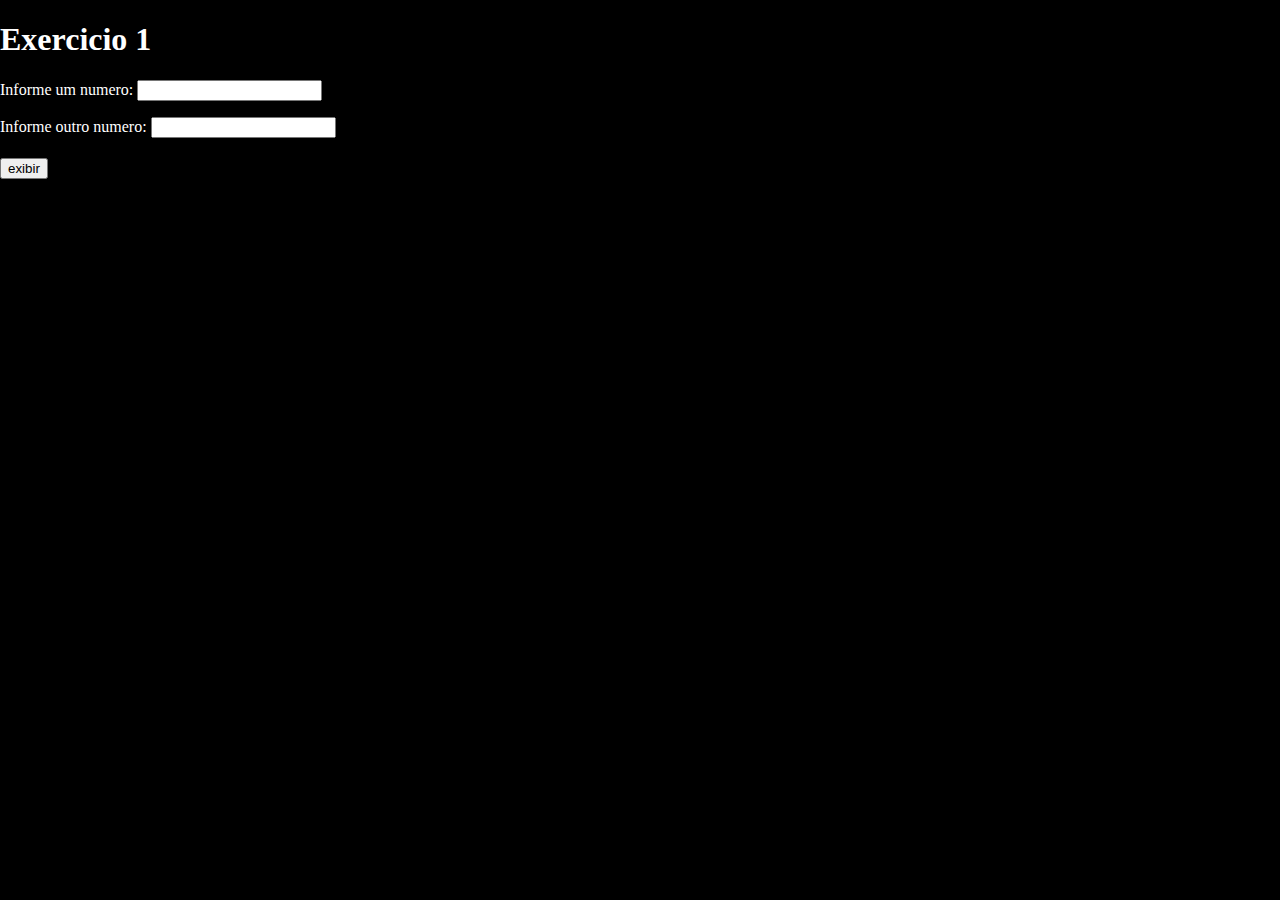
<file: exercicio1/index.html>
<!DOCTYPE html>
<html lang="pt-br">
<head>
    <meta charset="UTF-8">
    <meta name="viewport" content="width=device-width, initial-scale=1.0">
    <title>Exercicio 1</title>
    <link rel="stylesheet" href="style.css">
</head>
<body>

    <h1> Exercicio 1</h1>
    <p> Informe um numero: <input type="number" id ="num1"></p>
    <p>Informe outro numero: <input type="number" id ="num2"></p>
    <h2></h2>
    <button>exibir</button>
    <script src="main.js"></script>

</body>
</html>
</file>
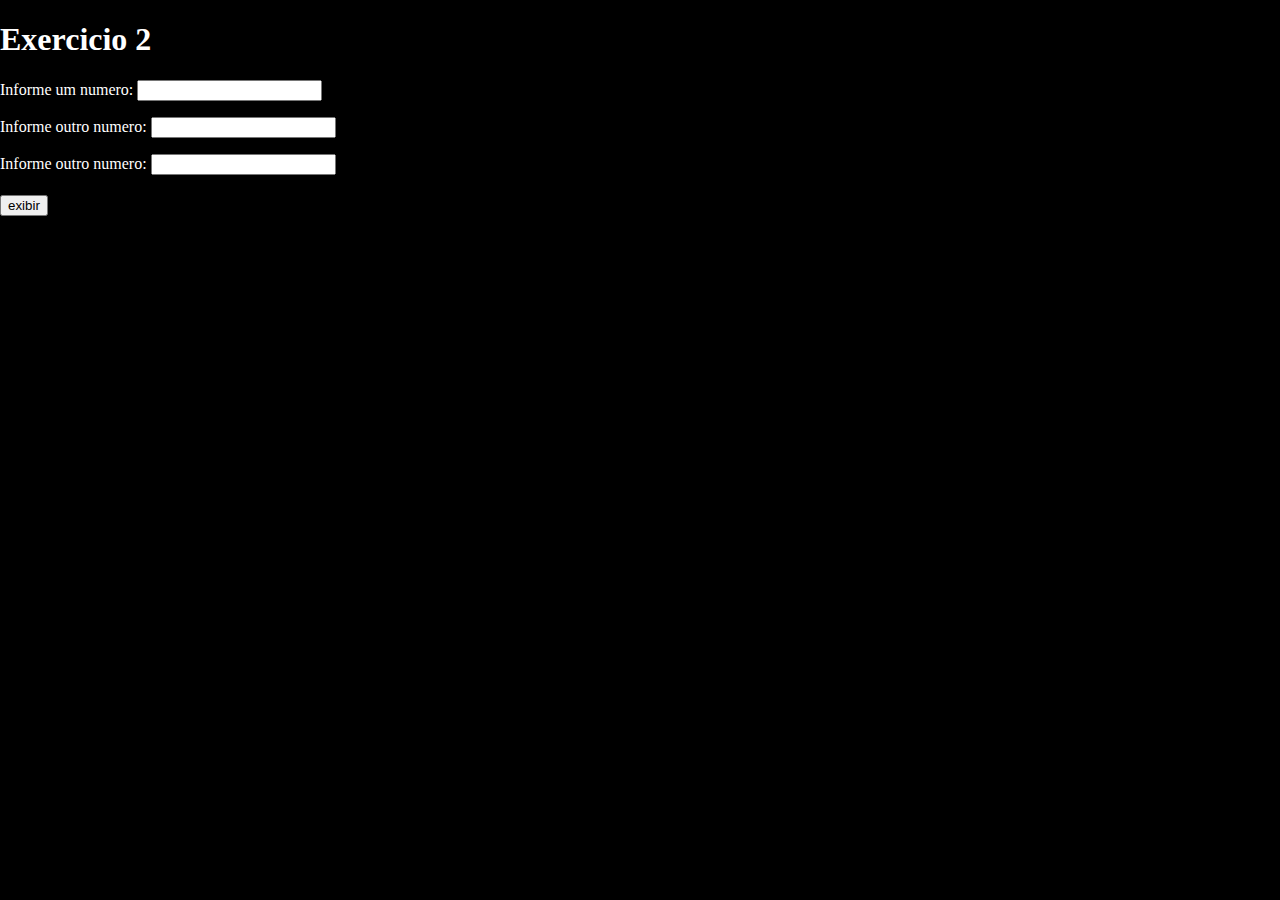
<file: exercicio2/index.html>
<!DOCTYPE html>
<html lang="pt-br">
<head>
    <meta charset="UTF-8">
    <meta name="viewport" content="width=device-width, initial-scale=1.0">
    <title>Exercicio 2</title>
    <link rel="stylesheet" href="style.css">
</head>
<body>

    <h1> Exercicio 2</h1>
    <p> Informe um numero: <input type="text" id ="num1"></p>
    <p>Informe outro numero: <input type="text" id ="num2"></p>
    <p>Informe outro numero: <input type="text" id ="num3"></p>
    <h2></h2>
    <button>exibir</button>
    <script src="main.js"></script>
    
</body>
</html>
</file>
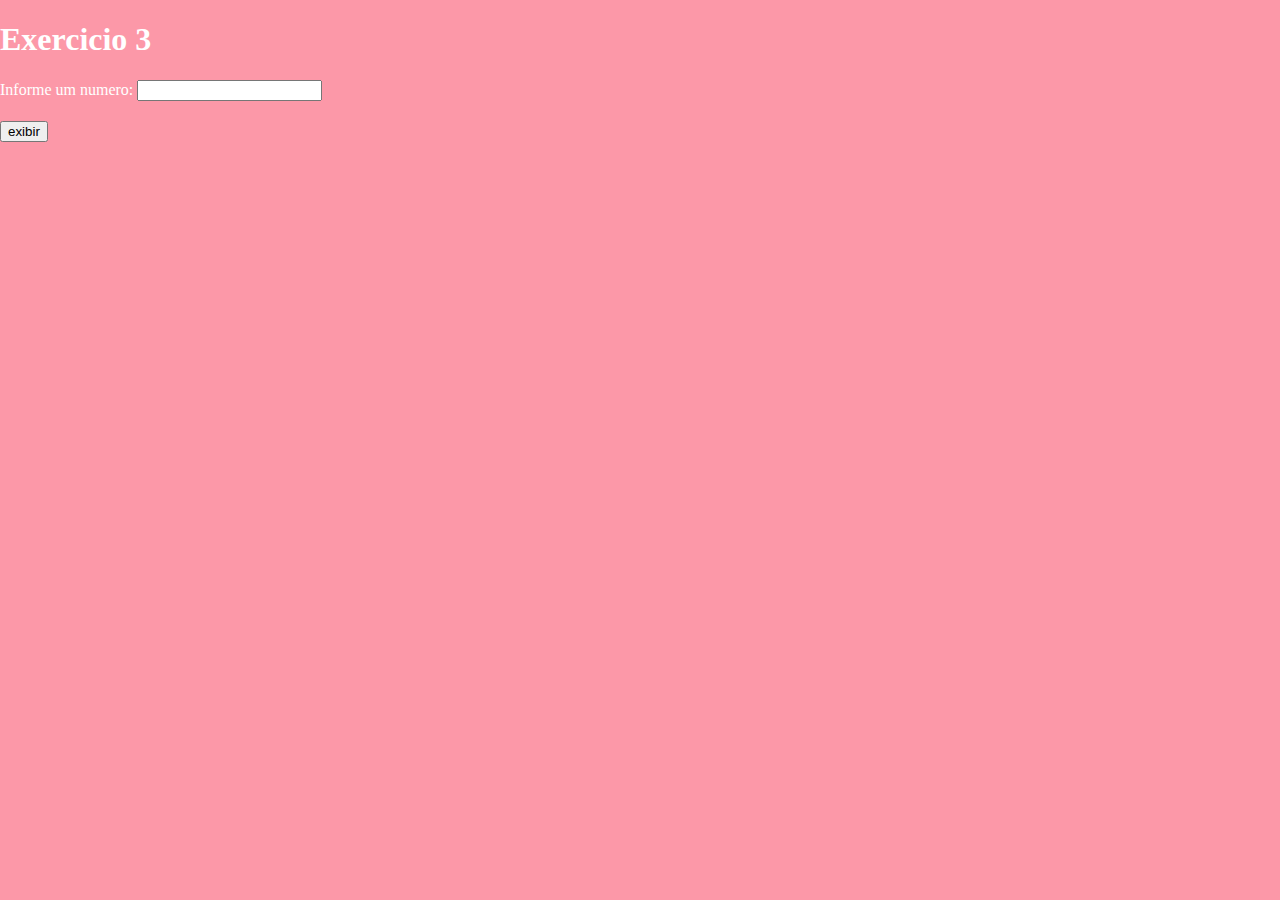
<file: exercicio3/index.html>
<!DOCTYPE html>
<html lang="pt-br">
<head>
    <meta charset="UTF-8">
    <meta name="viewport" content="width=device-width, initial-scale=1.0">
    <title>Exercicio 3</title>
    <link rel="stylesheet" href="style.css">
</head>
<body>

    <h1> Exercicio 3</h1>
    <p> Informe um numero: <input type="text" id ="num1"></p>
    <h2></h2>
    <button>exibir</button>
    <script src="main.js"></script>
    
</body>
</html>
</file>
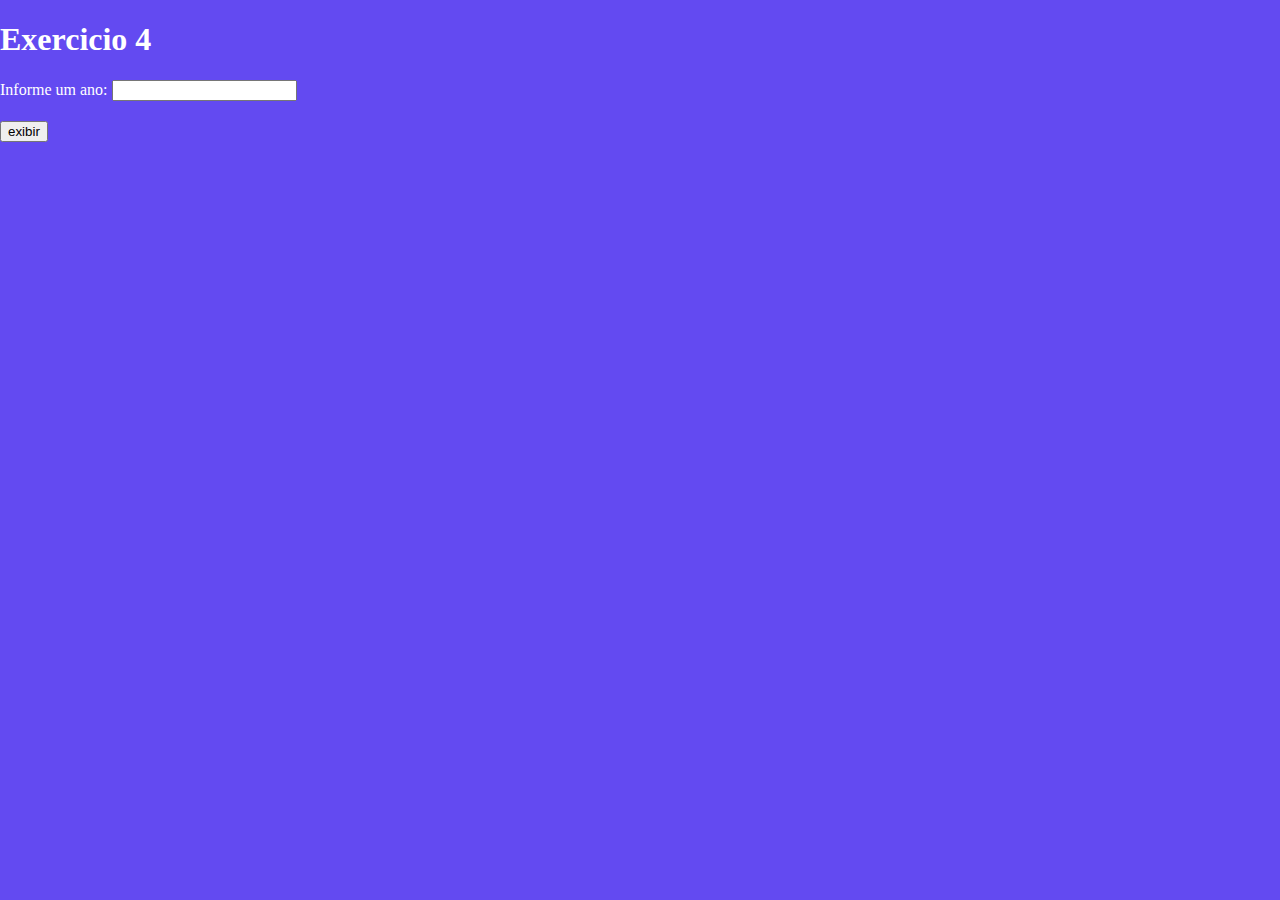
<file: exercicio4/index.html>
<!DOCTYPE html>
<html lang="pt-br">
<head>
    <meta charset="UTF-8">
    <meta name="viewport" content="width=device-width, initial-scale=1.0">
    <title>Exercicio 4</title>
    <link rel="stylesheet" href="style.css">
</head>
<body>

    <h1> Exercicio 4</h1>
    <p> Informe um ano: <input type="text" id ="ano"></p>
    <h2></h2>
    <button>exibir</button>
    <script src="main.js"></script>
    
</body>
</html>
</file>
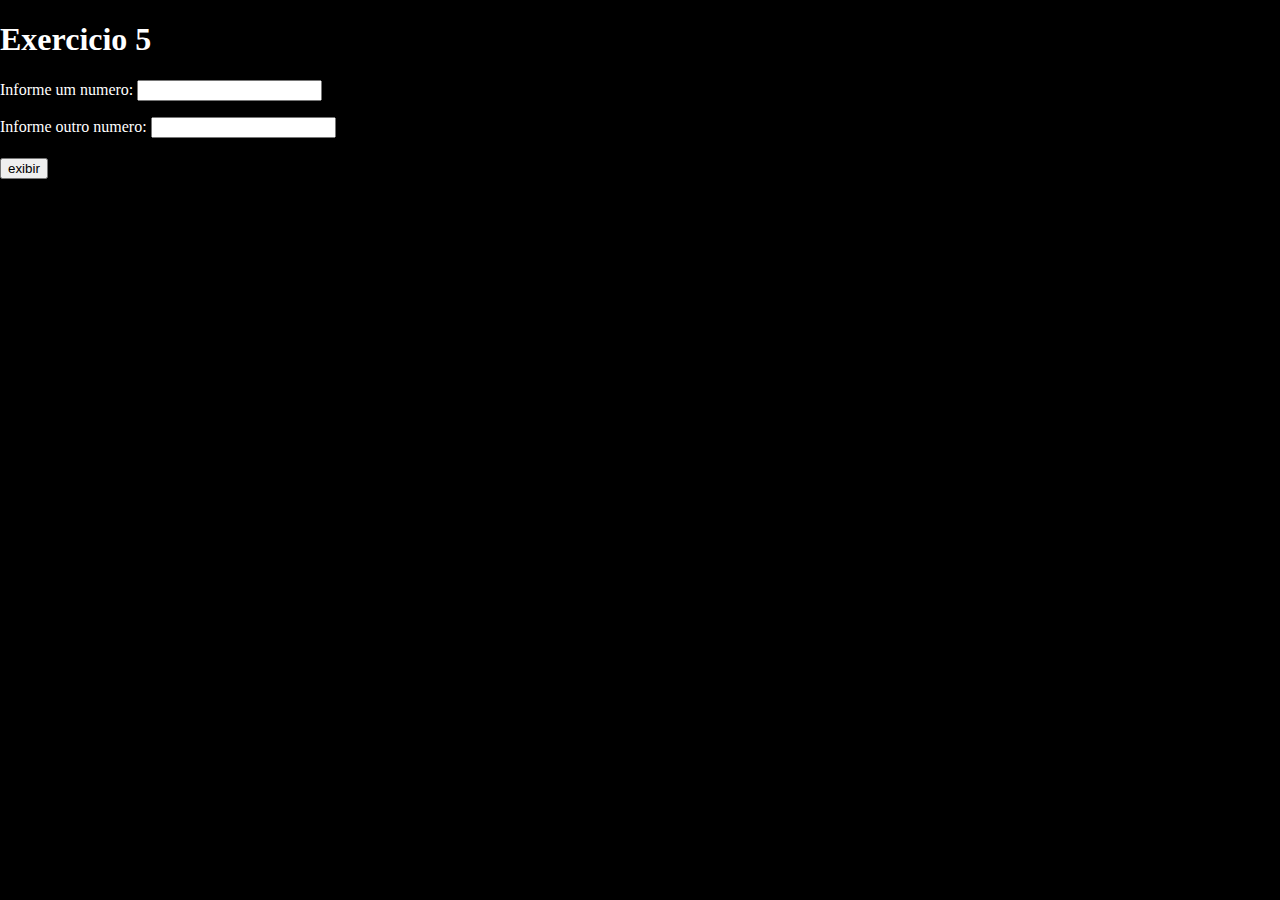
<file: exercício5/index.html>
<!DOCTYPE html>
<html lang="pt-br">
<head>
    <meta charset="UTF-8">
    <meta name="viewport" content="width=device-width, initial-scale=1.0">
    <title>Exercicio 5</title>
    <link rel="stylesheet" href="style.css">
</head>
<body>

    <h1> Exercicio 5</h1>
    <p> Informe um numero: <input type="text" id ="num1"></p>
    <p> Informe outro numero: <input type="text" id ="num2"></p>
    <h2></h2>
    <button>exibir</button>
    <script src="main.js"></script>
    
</body>
</html>
</file>
<file: exercicio1/style.css>
body{
    margin: 0;
    padding: 0;
    background-color: black;
    color: white
}
</file>
<file: exercicio2/style.css>
body{
    margin: 0;
    padding: 0;
    background-color: black;
    color: white
}
</file>
<file: exercicio3/style.css>
body{
    margin: 0;
    padding: 0;
    box-sizing: border-box;
    background-color: rgb(252, 152, 168);
    color: white
}
</file>
<file: exercicio4/style.css>
body{
    margin: 0;
    padding: 0;
    box-sizing: border-box;
    background-color: rgb(99, 74, 241);
    color: white
}
</file>
<file: exercício5/style.css>
body{
    margin: 0;
    padding: 0;
    box-sizing: border-box;
    background-color: rgb(0, 0, 0);
    color: white
}
</file>
